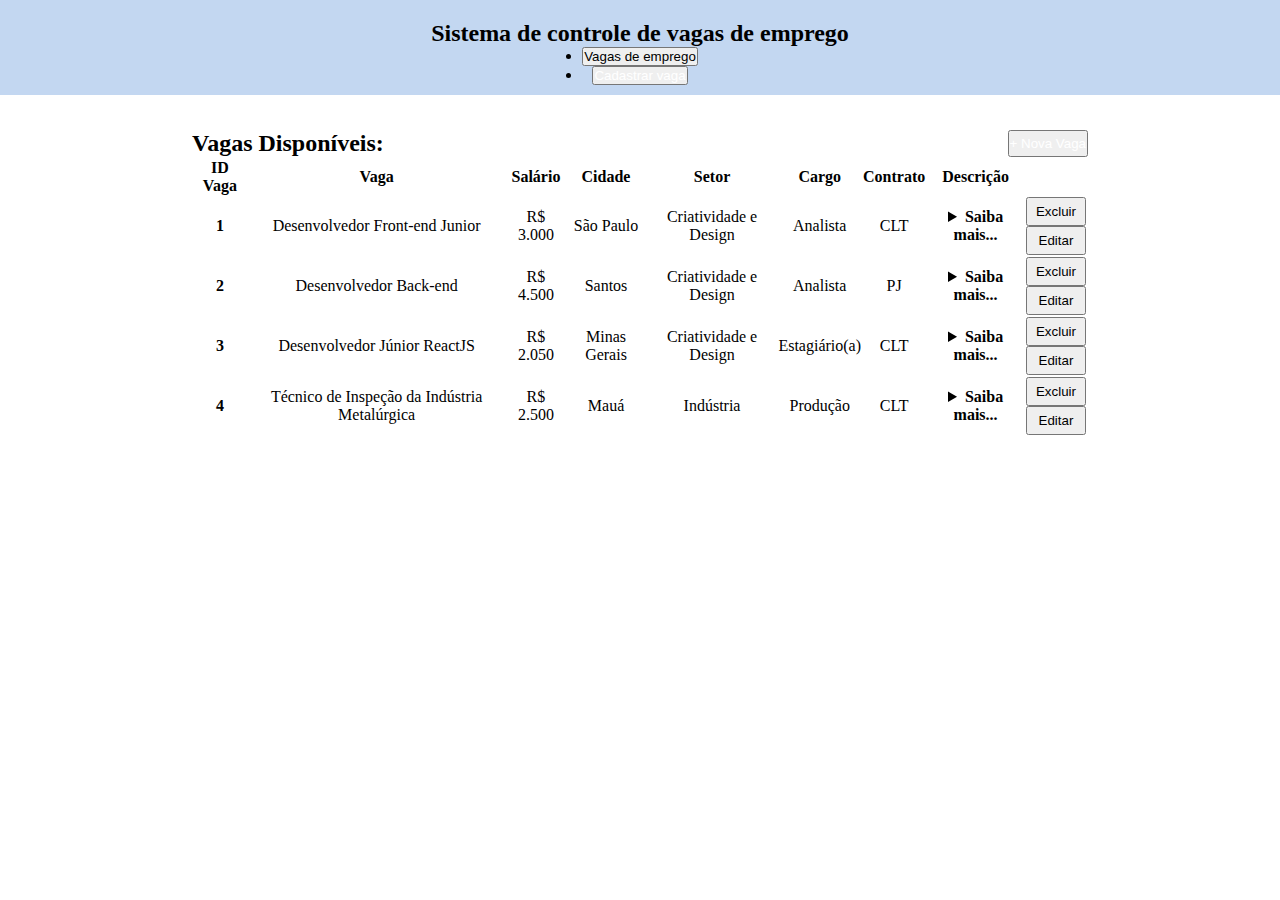
<file: Index.html>
<!DOCTYPE html>
<html lang="pt-BR">

<head>
    <meta charset="UTF-8">
    <meta name="viewport" content="width=device-width, initial-scale=1.0">
    <title>VAGAS DE EMPREGO!</title>
    <link rel="shortcut icon" href="https://vaps41.github.io/Site_de_vaga_de_emprego//favicon.ico" type="image/x-icon">
    <link href="https://cdn.jsdelivr.net/npm/bootstrap@5.1.3/dist/css/bootstrap.min.css" rel="stylesheet"
        integrity="sha384-1BmE4kWBq78iYhFldvKuhfTAU6auU8tT94WrHftjDbrCEXSU1oBoqyl2QvZ6jIW3" crossorigin="anonymous">
    <link rel="stylesheet" href="https://vaps41.github.io/Site_de_vaga_de_emprego/css/Style.css">

</head>

<body>
    <header id="header">
        <div id="bodyheader">
            <h2 class="text-muted">Sistema de controle de vagas de emprego</h2>
            <ul class="nav nav-pills mb-3" id="pills-tab" role="tablist">
                <li class="nav-item" role="presentation">
                    <button class="nav-link active" id="pills-home-tab" data-bs-toggle="pill"
                        data-bs-target="#pills-home" type="button" role="tab" aria-controls="pills-home"
                        aria-selected="true">Vagas de emprego</button>
                </li>
                <li class="nav-item" role="presentation"><button class="nav-link" id="pills-profile-tab"
                        data-bs-toggle="pill" data-bs-target="#pills-profile" type="button" role="tab"
                        aria-controls="pills-profile" aria-selected="false"><a href="./Cadastrar.html">Cadastrar
                            vaga</a></button>
                </li>
            </ul>
        </div>
    </header>
    <section id="bodysection">
        <div id="section">
            <h2>Vagas Disponíveis:</h2>
            <button type="button" class="btn btn-success"><a href="./Cadastrar.html">+ Nova Vaga</a></button>
        </div>
        <div id="list">
            <table class="table table-hover">
                <thead>
                    <tr>
                        <th scope="col">ID Vaga</th>
                        <th scope="col">Vaga</th>
                        <th scope="col">Salário</th>
                        <th scope="col">Cidade</th>
                        <th scope="col">Setor</th>
                        <th scope="col">Cargo</th>
                        <th scope="col">Contrato</th>
                        <th scope="col" id="detalhe">Descrição</th>
                    </tr>
                </thead>
                <tbody>
                    <tr>
                        <th scope="row">1</th>
                        <td>Desenvolvedor Front-end Junior</td>
                        <td>R$ 3.000</td>
                        <td>São Paulo</td>
                        <td>Criatividade e Design</td>
                        <td>Analista</td>
                        <td>CLT</td>
                        <td>
                            <details>
                                <summary><b>Saiba mais...</b></summary>
                                <p>Habilidade em desenvolvimento de software: com boas práticas de engenharia de
                                    software backend, independentemente de linguagem e framework Responsabilidade: o
                                    Codificação com Qualidade. o Code Review e Pair Programing o Desenvolver
                                    soluções de
                                    acordo com análise. o Testes unitários. o Seguir e participar de cerimonias do
                                    Framework adotado. o Executar outras atribuições correlatas, de acordo com a
                                    necessidade da área. o Zelar pelos equipamentos sob sua responsabilidade e pelo
                                    ambiente de trabalho. o Cumprir as normas, procedimentos e políticas
                                    corporativas e
                                    contribuir com o atingimento de metas relacionadas à gestão ambiental,
                                    segurança,
                                    saúde e qualidade o Conceitos de CI (Continuos Integration) e CD (Continuos
                                    Deployment) o Codificação utilizando Padrões de Projetos (Design Patterns) e
                                    aplicando conceitos Solid</p>
                            </details>
                        </td>
                        <td><button type="button" class="btn btn-outline-danger">Excluir</button></br><button
                                type="button" class="btn btn-outline-warning">Editar</button></td>
                    </tr>
                    <tr>
                        <th scope="row">2</th>
                        <td>Desenvolvedor Back-end</td>
                        <td>R$ 4.500</td>
                        <td>Santos</td>
                        <td>Criatividade e Design</td>
                        <td>Analista</td>
                        <td>PJ</td>
                        <td>
                            <details>
                                <summary><b>Saiba mais...</b></summary>
                                <p>Lorem ipsum dolor sit amet consectetur adipisicing elit. Dolor eligendi
                                    veritatis,
                                    sit
                                    quas quibusdam, quae totam, temporibus consectetur laboriosam nostrum enim. Nemo
                                    voluptates velit unde consequatur excepturi, maiores est adipisci!</p>
                            </details>
                        </td>
                        <td><button type="button" class="btn btn-outline-danger">Excluir</button></br><button
                                type="button" class="btn btn-outline-warning">Editar</button></td>
                    </tr>
                    <tr>
                        <th scope="row">3</th>
                        <td>Desenvolvedor Júnior ReactJS</td>
                        <td>R$ 2.050</td>
                        <td>Minas Gerais</td>
                        <td>Criatividade e Design</td>
                        <td>Estagiário(a)</td>
                        <td>CLT</td>
                        <td>
                            <details>
                                <summary><b>Saiba mais...</b></summary>
                                <p>O que nós buscamos
                                    A procura de 1 desenvolvedor junior para trabalhar com uma aplicação full stack
                                    web
                                    para nosso cliente Europeu.
                                    Seria um adicional ter familiaridade com testes unitários e de integração, além
                                    de
                                    conhecimento em áreas do front end como Styled Components e MaterialUI.
                                    Conhecimento
                                    básico de Inglês seria util para lidar com o cliente.

                                    Principais responsabilidades
                                    É necessário ter conhecimento de ReactJs.

                                    Descrição da empresa
                                    Uma empresa full stack que entrega aplicações modernas para clientes nos Estados
                                    Unidos e Europa.</p>
                            </details>
                        </td>
                        <td><button type="button" class="btn btn-outline-danger">Excluir</button></br><button
                                type="button" class="btn btn-outline-warning">Editar</button></td>
                    </tr>
                    <tr>
                        <th scope="row">4</th>
                        <td>Técnico de Inspeção da Indústria Metalúrgica</td>
                        <td>R$ 2.500</td>
                        <td>Mauá</td>
                        <td>Indústria</td>
                        <td>Produção</td>
                        <td>CLT</td>
                        <td>
                            <details>
                                <summary><b>Saiba mais...</b></summary>
                                <p>Atividades:conferência, inspeção e identificação de materiais para estoque
                                    (refinaria): englobam atividades que visam garantir a conformidade dos materiais
                                    recebidos em relação ao pedido de compra, transferências, materiais retornados
                                    de
                                    recuperação, devoluções de materiais ao certificados de liberação dos materiais
                                    (clm),dos certificados dequalidade e das licenças requeridas e efetuar as
                                    respectivas digitalizações e vinculação no sap ou software desejados:
                                    requisitos:
                                    nível técnico, com comprovação de 03 (três) anos de serviços executados na área
                                    de
                                    inspeção de equipamentos e/ou de materiais. Deve possuir qualificação em testes
                                    por
                                    pontos (snqc/sequi/aendi) e curso de proteção radiológica reconhecido pelo cnen.
                                    Desejável conhecimento de sap-R3 módulo : técnico em mecânica, elétrica,
                                    eletromecânica, logística, administração, química petroquímica entre outros. Cft
                                    ou
                                    crea ativo.</p>
                            </details>
                        </td>
                        <td><button type="button" class="btn btn-outline-danger">Excluir</button></br><button
                                type="button" class="btn btn-outline-warning">Editar</button></td>
                    </tr>
                </tbody>
            </table>
        </div>
    </section>


    <script src="https://cdn.jsdelivr.net/npm/bootstrap@5.1.3/dist/js/bootstrap.bundle.min.js"
        integrity="sha384-ka7Sk0Gln4gmtz2MlQnikT1wXgYsOg+OMhuP+IlRH9sENBO0LRn5q+8nbTov4+1p"
        crossorigin="anonymous"></script>

</body>

</html>
</file>
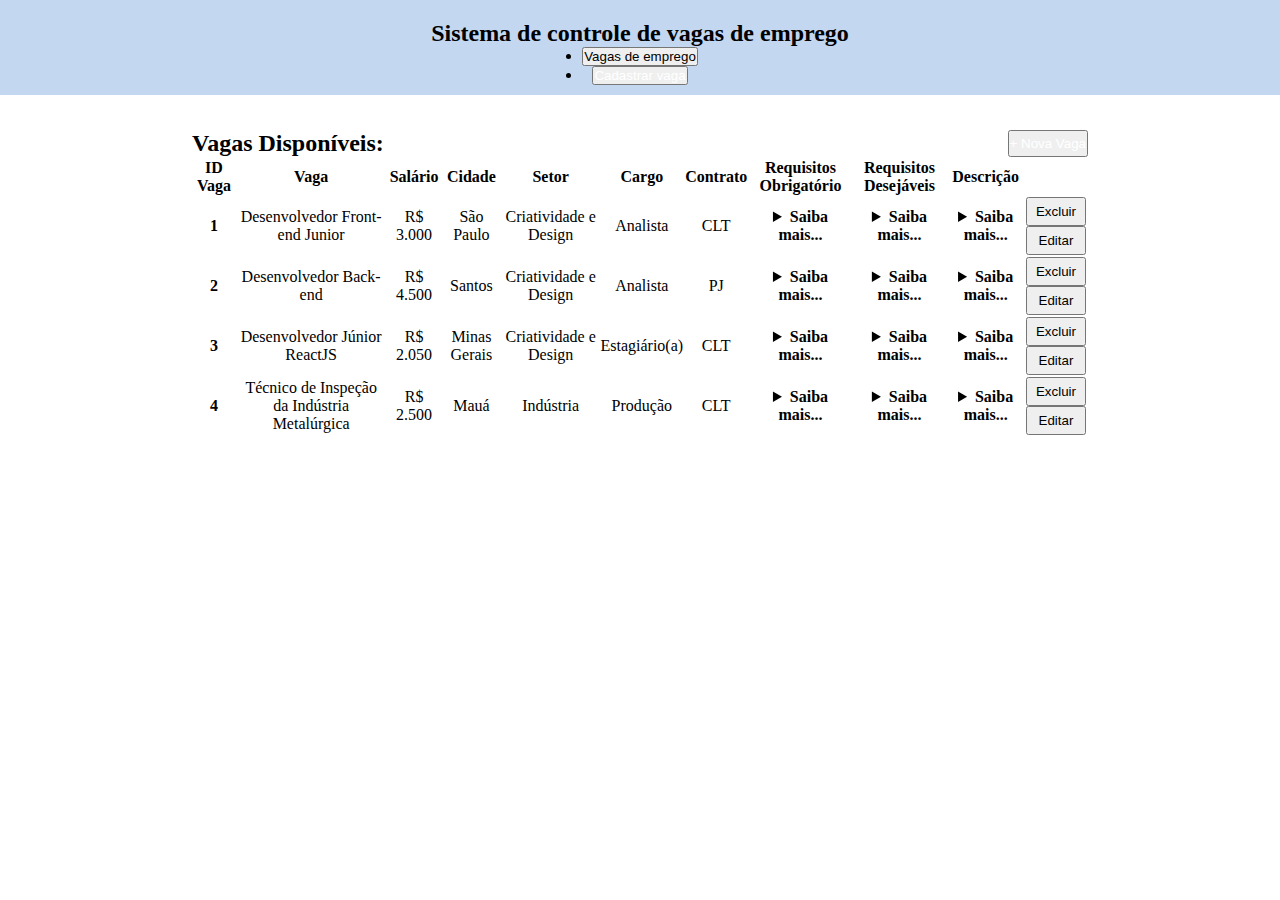
<file: index.html>
<!DOCTYPE html>
<html lang="pt-BR">

<head>
    <meta charset="UTF-8">
    <meta name="viewport" content="width=device-width, initial-scale=1.0">
    <title>VAGAS DE EMPREGO!</title>
    <link rel="shortcut icon" href="./favicon.ico" type="image/x-icon">
    <link href="https://cdn.jsdelivr.net/npm/bootstrap@5.1.3/dist/css/bootstrap.min.css" rel="stylesheet"
        integrity="sha384-1BmE4kWBq78iYhFldvKuhfTAU6auU8tT94WrHftjDbrCEXSU1oBoqyl2QvZ6jIW3" crossorigin="anonymous">
    <link rel="stylesheet" href="https://vaps41.github.io/Site_de_vaga_de_emprego/css/Style.css">

</head>

<body>
    <header id="header">
        <div id="bodyheader">
            <h2 class="text-muted">Sistema de controle de vagas de emprego</h2>
            <ul class="nav nav-pills mb-3" id="pills-tab" role="tablist">
                <li class="nav-item" role="presentation">
                    <button class="nav-link active" id="pills-home-tab" data-bs-toggle="pill"
                        data-bs-target="#pills-home" type="button" role="tab" aria-controls="pills-home"
                        aria-selected="true">Vagas de emprego</button>
                </li>
                <li class="nav-item" role="presentation"><button class="nav-link" id="pills-profile-tab"
                        data-bs-toggle="pill" data-bs-target="#pills-profile" type="button" role="tab"
                        aria-controls="pills-profile" aria-selected="false"><a href="https://vaps41.github.io/Site_de_vaga_de_emprego/Cadastrar.html">Cadastrar
                            vaga</a></button>
                </li>
            </ul>
        </div>
    </header>
    <section id="bodysection">
        <div id="section">
            <h2>Vagas Disponíveis:</h2>
            <button type="button" class="btn btn-success"><a href="https://vaps41.github.io/Site_de_vaga_de_emprego/Cadastrar.html">+ Nova Vaga</a></button>
        </div>
        <div id="list">
            <table class="table table-hover">
                <thead>
                    <tr>
                        <th scope="col">ID Vaga</th>
                        <th scope="col">Vaga</th>
                        <th scope="col">Salário</th>
                        <th scope="col">Cidade</th>
                        <th scope="col">Setor</th>
                        <th scope="col">Cargo</th>
                        <th scope="col">Contrato</th>
                        <th scope="col">Requisitos Obrigatório</th>
                        <th scope="col">Requisitos Desejáveis</th>
                        <th scope="col">Descrição</th>
                    </tr>
                </thead>
                <tbody>
                    <tr>
                        <th scope="row">1</th>
                        <td>Desenvolvedor Front-end Junior</td>
                        <td>R$ 3.000</td>
                        <td>São Paulo</td>
                        <td>Criatividade e Design</td>
                        <td>Analista</td>
                        <td>CLT</td>
                        <td>
                            <details>
                                <summary><b>Saiba mais...</b></summary>
                                <p>Lorem ipsum dolor sit amet consectetur adipisicing elit. Dolor eligendi
                                    veritatis,
                                    sit
                                    quas quibusdam, quae totam, temporibus consectetur laboriosam nostrum enim. Nemo
                                    voluptates velit unde consequatur excepturi, maiores est adipisci!</p>
                            </details>
                        </td>
                        <td>
                            <details>
                                <summary><b>Saiba mais...</b></summary>
                                <p>Lorem ipsum dolor sit amet consectetur adipisicing elit. Dolor eligendi
                                    veritatis,
                                    sit
                                    quas quibusdam, quae totam, temporibus consectetur laboriosam nostrum enim. Nemo
                                    voluptates velit unde consequatur excepturi, maiores est adipisci!</p>
                            </details>
                        </td>
                        <td>
                            <details>
                                <summary><b>Saiba mais...</b></summary>
                                <p>Habilidade em desenvolvimento de software: com boas práticas de engenharia de
                                    software backend, independentemente de linguagem e framework Responsabilidade: o
                                    Codificação com Qualidade. o Code Review e Pair Programing o Desenvolver
                                    soluções de
                                    acordo com análise. o Testes unitários. o Seguir e participar de cerimonias do
                                    Framework adotado. o Executar outras atribuições correlatas, de acordo com a
                                    necessidade da área. o Zelar pelos equipamentos sob sua responsabilidade e pelo
                                    ambiente de trabalho. o Cumprir as normas, procedimentos e políticas
                                    corporativas e
                                    contribuir com o atingimento de metas relacionadas à gestão ambiental,
                                    segurança,
                                    saúde e qualidade o Conceitos de CI (Continuos Integration) e CD (Continuos
                                    Deployment) o Codificação utilizando Padrões de Projetos (Design Patterns) e
                                    aplicando conceitos Solid</p>
                            </details>
                        </td>
                        <td><button type="button" class="btn btn-outline-danger">Excluir</button></br><button
                                type="button" class="btn btn-outline-warning">Editar</button></td>
                    </tr>
                    <tr>
                        <th scope="row">2</th>
                        <td>Desenvolvedor Back-end</td>
                        <td>R$ 4.500</td>
                        <td>Santos</td>
                        <td>Criatividade e Design</td>
                        <td>Analista</td>
                        <td>PJ</td>
                        <td>
                            <details>
                                <summary><b>Saiba mais...</b></summary>
                                <p>Lorem ipsum dolor sit amet consectetur adipisicing elit. Dolor eligendi
                                    veritatis,
                                    sit
                                    quas quibusdam, quae totam, temporibus consectetur laboriosam nostrum enim. Nemo
                                    voluptates velit unde consequatur excepturi, maiores est adipisci!</p>
                            </details>
                        </td>
                        <td>
                            <details>
                                <summary><b>Saiba mais...</b></summary>
                                <p>Lorem ipsum dolor sit amet consectetur adipisicing elit. Dolor eligendi
                                    veritatis,
                                    sit
                                    quas quibusdam, quae totam, temporibus consectetur laboriosam nostrum enim. Nemo
                                    voluptates velit unde consequatur excepturi, maiores est adipisci!</p>
                            </details>
                        </td>
                        <td>
                            <details>
                                <summary><b>Saiba mais...</b></summary>
                                <p>Lorem ipsum dolor sit amet consectetur adipisicing elit. Dolor eligendi
                                    veritatis,
                                    sit
                                    quas quibusdam, quae totam, temporibus consectetur laboriosam nostrum enim. Nemo
                                    voluptates velit unde consequatur excepturi, maiores est adipisci!</p>
                            </details>
                        </td>

                        <td><button type="button" class="btn btn-outline-danger">Excluir</button></br><button
                                type="button" class="btn btn-outline-warning">Editar</button></td>
                    </tr>
                    <tr>
                        <th scope="row">3</th>
                        <td>Desenvolvedor Júnior ReactJS</td>
                        <td>R$ 2.050</td>
                        <td>Minas Gerais</td>
                        <td>Criatividade e Design</td>
                        <td>Estagiário(a)</td>
                        <td>CLT</td>
                        <td>
                            <details>
                                <summary><b>Saiba mais...</b></summary>
                                <p>Lorem ipsum dolor sit amet consectetur adipisicing elit. Dolor eligendi
                                    veritatis,
                                    sit
                                    quas quibusdam, quae totam, temporibus consectetur laboriosam nostrum enim. Nemo
                                    voluptates velit unde consequatur excepturi, maiores est adipisci!</p>
                            </details>
                        </td>
                        <td>
                            <details>
                                <summary><b>Saiba mais...</b></summary>
                                <p>Lorem ipsum dolor sit amet consectetur adipisicing elit. Dolor eligendi
                                    veritatis,
                                    sit
                                    quas quibusdam, quae totam, temporibus consectetur laboriosam nostrum enim. Nemo
                                    voluptates velit unde consequatur excepturi, maiores est adipisci!</p>
                            </details>
                        </td>
                        <td>
                            <details>
                                <summary><b>Saiba mais...</b></summary>
                                <p>O que nós buscamos
                                    A procura de 1 desenvolvedor junior para trabalhar com uma aplicação full stack
                                    web
                                    para nosso cliente Europeu.
                                    Seria um adicional ter familiaridade com testes unitários e de integração, além
                                    de
                                    conhecimento em áreas do front end como Styled Components e MaterialUI.
                                    Conhecimento
                                    básico de Inglês seria util para lidar com o cliente.

                                    Principais responsabilidades
                                    É necessário ter conhecimento de ReactJs.

                                    Descrição da empresa
                                    Uma empresa full stack que entrega aplicações modernas para clientes nos Estados
                                    Unidos e Europa.</p>
                            </details>
                        </td>
                        <td><button type="button" class="btn btn-outline-danger">Excluir</button></br><button
                                type="button" class="btn btn-outline-warning">Editar</button></td>
                    </tr>
                    <tr>
                        <th scope="row">4</th>
                        <td>Técnico de Inspeção da Indústria Metalúrgica</td>
                        <td>R$ 2.500</td>
                        <td>Mauá</td>
                        <td>Indústria</td>
                        <td>Produção</td>
                        <td>CLT</td>
                        <td>
                            <details>
                                <summary><b>Saiba mais...</b></summary>
                                <p>Lorem ipsum dolor sit amet consectetur adipisicing elit. Dolor eligendi
                                    veritatis,
                                    sit
                                    quas quibusdam, quae totam, temporibus consectetur laboriosam nostrum enim. Nemo
                                    voluptates velit unde consequatur excepturi, maiores est adipisci!</p>
                            </details>
                        </td>
                        <td>
                            <details>
                                <summary><b>Saiba mais...</b></summary>
                                <p>Lorem ipsum dolor sit amet consectetur adipisicing elit. Dolor eligendi
                                    veritatis,
                                    sit
                                    quas quibusdam, quae totam, temporibus consectetur laboriosam nostrum enim. Nemo
                                    voluptates velit unde consequatur excepturi, maiores est adipisci!</p>
                            </details>
                        </td>
                        <td>
                            <details>
                                <summary><b>Saiba mais...</b></summary>
                                <p>Atividades:conferência, inspeção e identificação de materiais para estoque
                                    (refinaria): englobam atividades que visam garantir a conformidade dos materiais
                                    recebidos em relação ao pedido de compra, transferências, materiais retornados
                                    de
                                    recuperação, devoluções de materiais ao certificados de liberação dos materiais
                                    (clm),dos certificados dequalidade e das licenças requeridas e efetuar as
                                    respectivas digitalizações e vinculação no sap ou software desejados:
                                    requisitos:
                                    nível técnico, com comprovação de 03 (três) anos de serviços executados na área
                                    de
                                    inspeção de equipamentos e/ou de materiais. Deve possuir qualificação em testes
                                    por
                                    pontos (snqc/sequi/aendi) e curso de proteção radiológica reconhecido pelo cnen.
                                    Desejável conhecimento de sap-R3 módulo : técnico em mecânica, elétrica,
                                    eletromecânica, logística, administração, química petroquímica entre outros. Cft
                                    ou
                                    crea ativo.</p>
                            </details>
                        </td>
                        <td><button type="button" class="btn btn-outline-danger">Excluir</button></br><button
                                type="button" class="btn btn-outline-warning">Editar</button></td>
                    </tr>
                </tbody>
            </table>
        </div>
    </section>


    <script src="https://cdn.jsdelivr.net/npm/bootstrap@5.1.3/dist/js/bootstrap.bundle.min.js"
        integrity="sha384-ka7Sk0Gln4gmtz2MlQnikT1wXgYsOg+OMhuP+IlRH9sENBO0LRn5q+8nbTov4+1p"
        crossorigin="anonymous"></script>

</body>

</html>
</file>
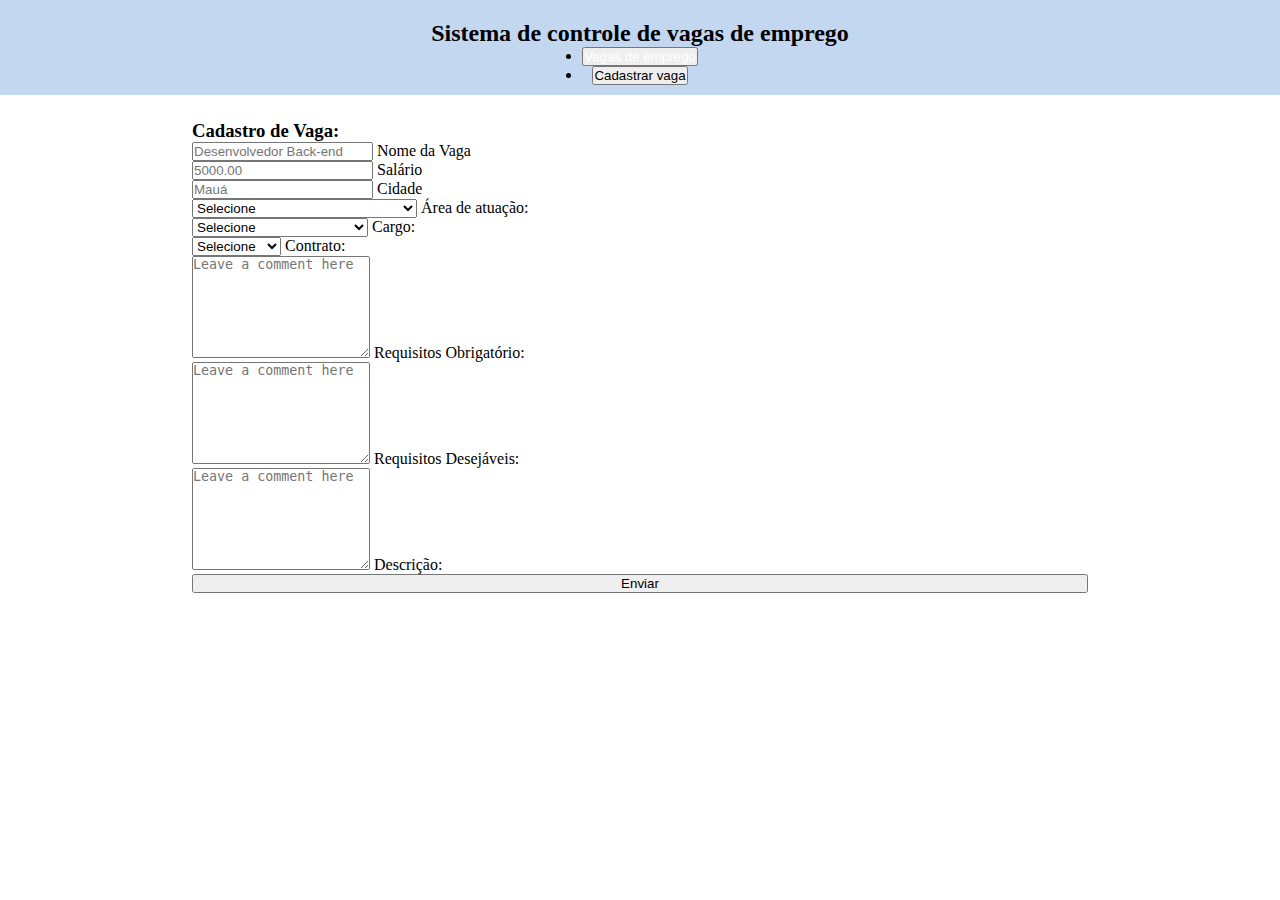
<file: Cadastrar.html>
<!DOCTYPE html>
<html lang="pt-BR">

<head>
    <meta charset="UTF-8">
    <meta name="viewport" content="width=device-width, initial-scale=1.0">
    <title>Cadastrar vaga</title>
    <link rel="shortcut icon" href="./favicon.ico" type="image/x-icon">
    <link href="https://cdn.jsdelivr.net/npm/bootstrap@5.1.3/dist/css/bootstrap.min.css" rel="stylesheet"
        integrity="sha384-1BmE4kWBq78iYhFldvKuhfTAU6auU8tT94WrHftjDbrCEXSU1oBoqyl2QvZ6jIW3" crossorigin="anonymous">
    <link rel="stylesheet" href="https://vaps41.github.io/Site_de_vaga_de_emprego/css/Style.css">
</head>

<body>
    <header id="header">
        <div id="bodyheader">
            <h2 class="text-muted">Sistema de controle de vagas de emprego</h2>
            <ul class="nav nav-pills mb-3" id="pills-tab" role="tablist">
                <li class="nav-item" role="presentation">
                    <button class="nav-link" id="pills-home-tab" data-bs-toggle="pill" data-bs-target="#pills-home"
                        type="button" role="tab" aria-controls="pills-home" aria-selected="true"><a
                            href="https://vaps41.github.io/Site_de_vaga_de_emprego/index.html">Vagas de emprego</a></button>
                </li>
                <li class="nav-item" role="presentation"><button class="nav-link active" id="pills-profile-tab"
                        data-bs-toggle="pill" data-bs-target="#pills-profile" type="button" role="tab"
                        aria-controls="pills-profile" aria-selected="false">Cadastrar vaga</button>
                </li>
            </ul>
    </header>
    </div>
    <section id="bodysection">
        <div id="formulario">
            <h3>Cadastro de Vaga:</h3>
            <form action="" method="get">
                <div class="form-floating mb-3">
                    <input type="text" class="form-control" id="floatingInput" placeholder="Desenvolvedor Back-end">
                    <label for="floatingInput">Nome da Vaga</label>
                </div>
                <div class="form-floating mb-3">
                    <input type="number" class="form-control" id="floatingPassword" placeholder="5000.00"
                        name="quantity" step="0.01" min="0.01">
                    <label for="floatingPassword">Salário</label>
                </div>
                <div class="form-floating mb-3">
                    <input type="text" class="form-control" id="floatingInput" placeholder="Mauá">
                    <label for="floatingInput">Cidade</label>
                </div>
                <div class="form-floating mb-3">
                    <select class="form-select" id="floatingSelect" aria-label="Floating label select example">
                        <option value="">Selecione</option>
                        <option value="1">Agricultura, Pecuária e Veterinária</option>
                        <option value="2">Alimentação</option>
                        <option value="3">Bens de Consumo</option>
                        <option value="4">Comunicação e Entretenimento</option>
                        <option value="6">Construção e Habitação</option>
                        <option value="5">Consultoria e Auditoria</option>
                        <option value="7">Criatividade e Design</option>
                        <option value="8">Diversão, Viagens e Turismo</option>
                        <option value="9">Empresas B</option>
                        <option value="10">Estética, Fitness e Bem-estar</option>
                        <option value="11">Finanças</option>
                        <option value="12">Indústria</option>
                        <option value="13">Jurídico</option>
                        <option value="14">Logística</option>
                        <option value="15">Marketing</option>
                        <option value="16">Meio Ambiente e Florestas</option>
                        <option value="24">Produtora</option>
                        <option value="17">Recursos Humanos</option>
                        <option value="18">Saúde</option>
                        <option value="25">Seguros</option>
                        <option value="19">Serviços</option>
                        <option value="20">Sociais e Educação</option>
                        <option value="21">Tech, Geeks &amp; Nerds</option>
                        <option value="23">Terceiro Setor</option>
                        <option value="22">Varejo e Comércio</option>
                    </select>
                    <label for="floatingSelect">Área de atuação:</label>
                </div>
                <div class="form-floating mb-3">
                    <select class="form-select" id="floatingSelect" aria-label="Floating label select example">
                        <option value="">Selecione</option>
                        <option value="presidente_ceo_socio">Presidente / CEO / Sócio</option>
                        <option value="diretor_vp">Diretor(a) / VP</option>
                        <option value="gerente_coordenador">Gerente / Coordenador(a)</option>
                        <option value="business_partner">Business Partner</option>
                        <option value="analista">Analista</option>
                        <option value="producao">Produção</option>
                        <option value="estagiario">Estagiário(a)</option>
                        <option value="estudante">Estudante</option>
                        <option value="outros_cargos">Outros Cargos</option>
                    </select>
                    <label for="floatingSelect">Cargo:</label>
                </div>
                <div class="form-floating mb-3">
                    <select class="form-select" id="floatingSelect" aria-label="Floating label select example">
                        <option value="">Selecione</option>
                        <option value="CLT">CLT</option>
                        <option value="PJ">PJ</option>
                        <option value="temporario">Temporário</option>
                    </select>
                    <label for="floatingSelect">Contrato:</label>
                </div>
                <div class="form-floating mb-3">
                    <textarea class="form-control" placeholder="Leave a comment here" id="floatingTextarea2"
                        style="height: 100px"></textarea>
                    <label for="floatingTextarea2">Requisitos Obrigatório:</label>
                </div>
                <div class="form-floating mb-3">
                    <textarea class="form-control" placeholder="Leave a comment here" id="floatingTextarea2"
                        style="height: 100px"></textarea>
                    <label for="floatingTextarea2">Requisitos Desejáveis:</label>
                </div>

                <div class="form-floating mb-3">
                    <textarea class="form-control" placeholder="Leave a comment here" id="floatingTextarea2"
                        style="height: 100px"></textarea>
                    <label for="floatingTextarea2">Descrição:</label>
                </div>
                <div class="enviar">
                    <button type="submit" class="btn btn-primary">Enviar</button>
                </div>
            </form>
        </div>

    </section>

    <script src="https://cdn.jsdelivr.net/npm/bootstrap@5.1.3/dist/js/bootstrap.bundle.min.js"
        integrity="sha384-ka7Sk0Gln4gmtz2MlQnikT1wXgYsOg+OMhuP+IlRH9sENBO0LRn5q+8nbTov4+1p"
        crossorigin="anonymous"></script>
</body>

</html>
</file>
